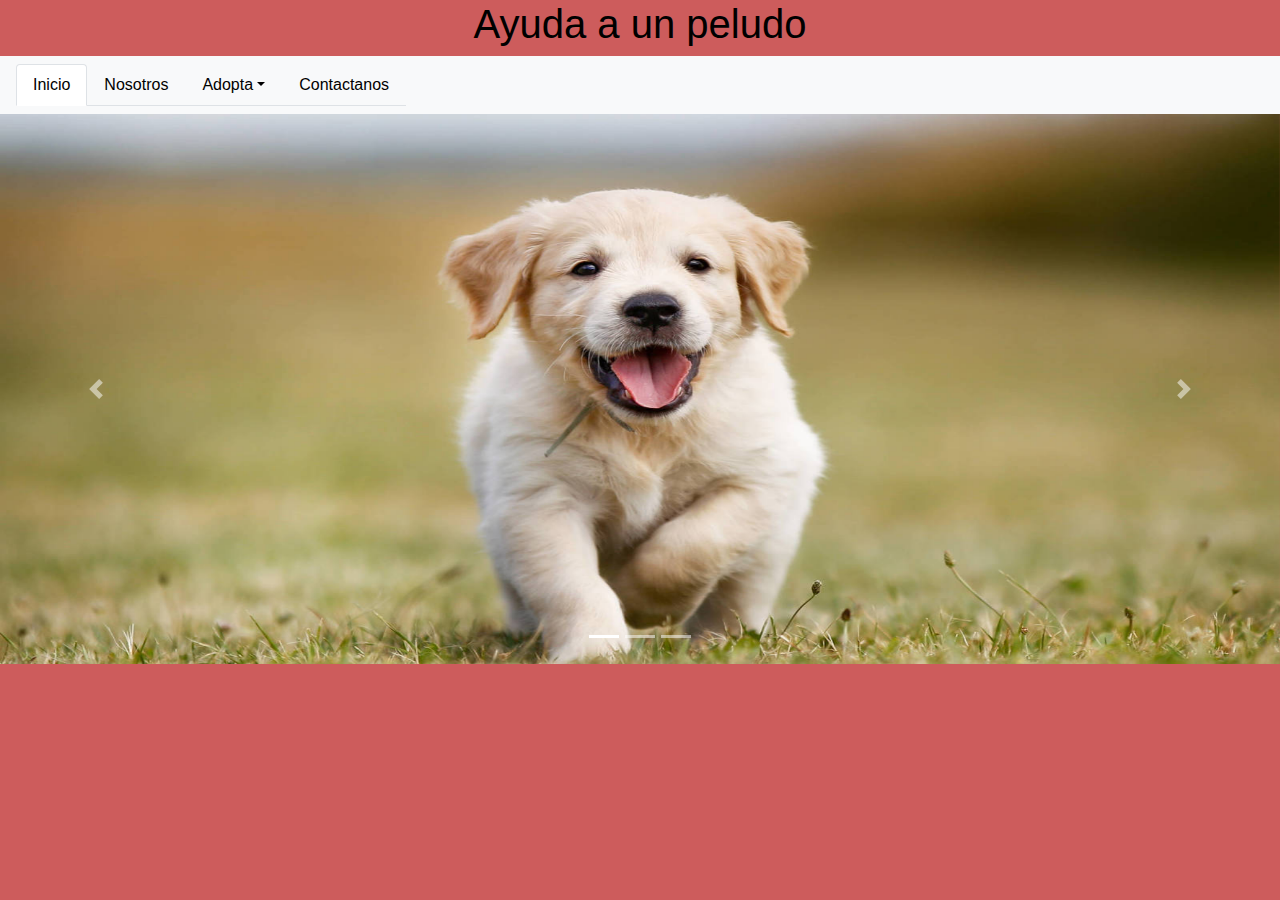
<file: Principal.html>
<!DOCTYPE html>
<html lang="es">
<head>
    <meta charset="UTF-8">
    <meta http-equiv="X-UA-Compatible" content="IE=edge">
    <meta name="viewport" content="width=device-width, initial-scale=1.0">
    <title>Ayuda a Peludos</title>
    <link rel="stylesheet" href="https://maxcdn.bootstrapcdn.com/bootstrap/4.5.2/css/bootstrap.min.css">
    <script src="https://ajax.googleapis.com/ajax/libs/jquery/3.5.1/jquery.min.js"></script>
    <script src="https://cdnjs.cloudflare.com/ajax/libs/popper.js/1.16.0/umd/popper.min.js"></script>
    <script src="https://maxcdn.bootstrapcdn.com/bootstrap/4.5.2/js/bootstrap.min.js"></script>

    <h1 style="text-align: center; color:black">Ayuda  a un peludo</h1>
    <style>
        /* Make the image fully responsive */
        .carousel-inner img {
          width: 100%;
          height: 550px;
        }
    </style>
</head>
<body style="background-color: indianred;">

    <nav class="navbar navbar-expand-sm bg-light">
        <ul class="nav nav-tabs">
            <li class="nav-item">
                <a class="nav-link active" href="Principal.html" style="color: black;">Inicio</a>
            </li>
                
            <li class="nav-item">
                <a class="nav-link" href="#" style="color: black;">Nosotros</a>
            </li>

            <li class="nav-item dropdown">
                <a class="nav-link dropdown-toggle" data-toggle="dropdown" href="#" style="color: black;">Adopta</a>
                <div class="dropdown-menu">
                    <a class="dropdown-item" href="perros.html" style="color: crimson;">Perros</a>
                    <a class="dropdown-item" href="Gatos.html" style="color: crimson;">Gatos</a>
                </div>
            </li>

            <li class="nav-item">
                <a class="nav-link" href="#" style="color: black;">Contactanos</a>
            </li>
        </ul> 
    </nav>

    <div id="demo" class="carousel slide" data-ride="carousel">
        <!-- Indicadores -->
        <ul class="carousel-indicators">
            <li data-target="#demo" data-slide-to="0" class="active"></li>
            <li data-target="#demo" data-slide-to="1"></li>
            <li data-target="#demo" data-slide-to="2"></li>

        </ul>

        <div class="carousel-inner">
            <div class="carousel-item active">
                <a href="perros.html"> <img src="imagen/perro1.jpg" alt="Perros" ></a>
            </div>
            <div class="carousel-item">
                <a href="perros.html"> <img src="imagen/perro2.jpeg" alt="Perros" ></a>
            </div>

            <div class="carousel-item">
                <a href="Gatos.html"> <img src="imagen/gato1.jpg" alt="Gatos" ></a>
            </div>

            <div class="carousel-item">
                <a href="Gatos.html"> <img src="imagen/gato2.jpg" alt="Gatos" ></a>
            </div>
        <div>
        <!-- Left and right controls -->
        <a class="carousel-control-prev" href="#demo" data-slide="prev">
            <span class="carousel-control-prev-icon"></span>
        </a>
        <a class="carousel-control-next" href="#demo" data-slide="next">
            <span class="carousel-control-next-icon"></span>
        </a>
    </div>
</body>
</html>
</file>
